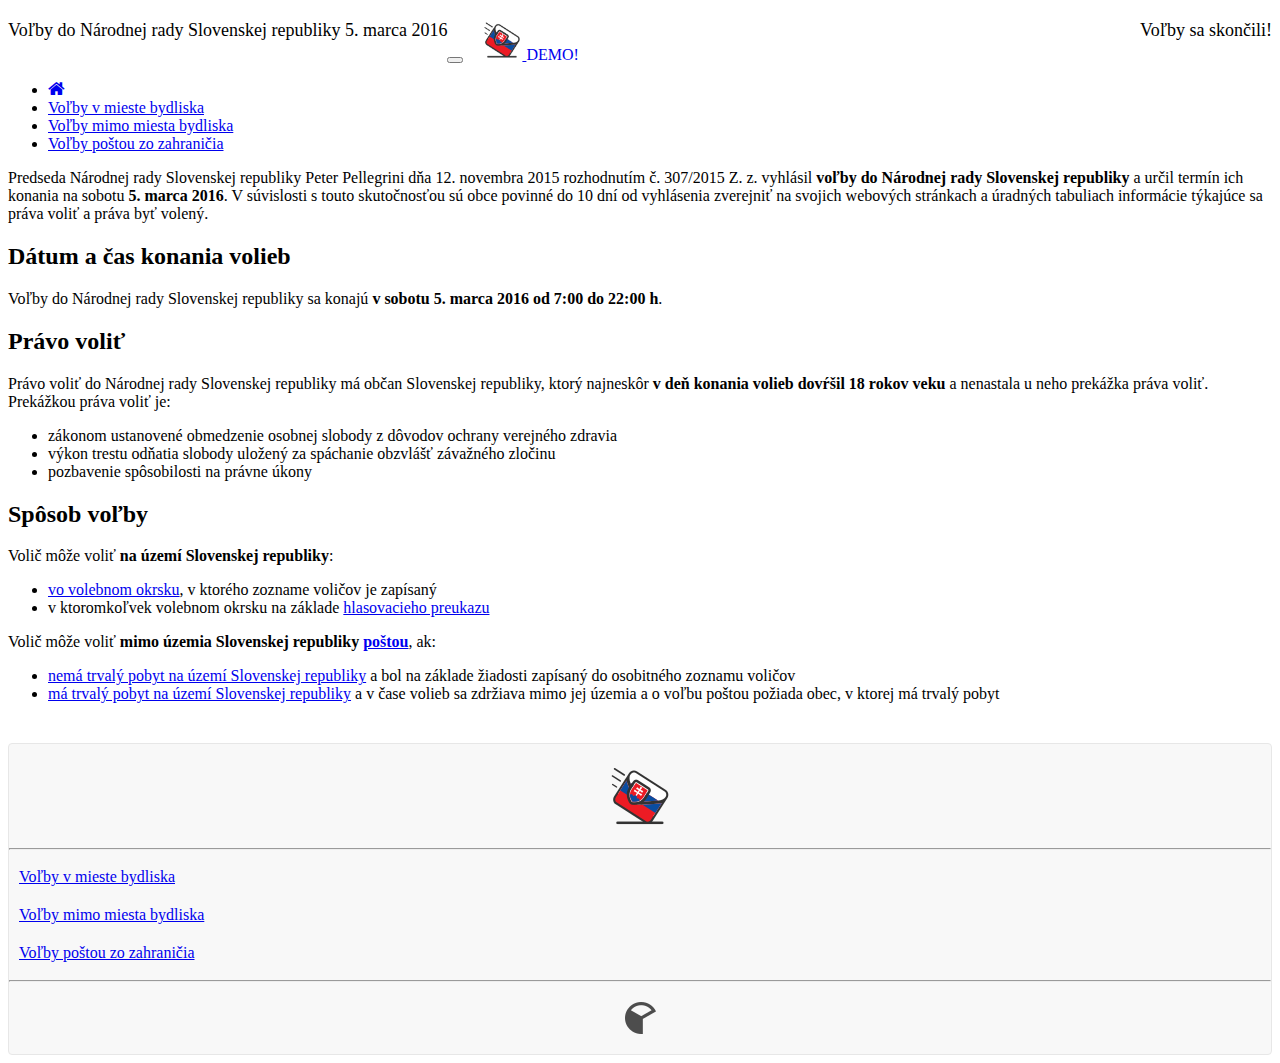
<file: public/index.html>
<!DOCTYPE html>
<html lang="sk">
<head>
    <meta charset="utf-8">
    <meta http-equiv="X-UA-Compatible" content="IE=edge">
    <meta name="viewport" content="width=device-width, initial-scale=1">
    <title>
        Generátor žiadostí o možnosť hlasovať zo zahraničia alebo mimo miesta trvalého bydliska
    </title>
    <link rel="icon" href="favicon.ico">
    <link rel="stylesheet" href="https://maxcdn.bootstrapcdn.com/bootstrap/3.3.5/css/bootstrap.min.css" integrity="sha512-dTfge/zgoMYpP7QbHy4gWMEGsbsdZeCXz7irItjcC3sPUFtf0kuFbDz/ixG7ArTxmDjLXDmezHubeNikyKGVyQ==" crossorigin="anonymous">
    <link rel="stylesheet" href="https://maxcdn.bootstrapcdn.com/font-awesome/4.5.0/css/font-awesome.min.css">
    <link rel="stylesheet" href="css/main.css">
</head>
<body>
<header>
    <div class="banner">
        <div class="container">
            <div class="label label-default pull-right" id="count-down"></div>
            <div class="pull-left">
                Voľby do Národnej rady Slovenskej republiky 5. marca 2016
            </div>

            <div class="clearfix"></div>
        </div>
    </div>

    <nav class="navbar navbar-default">
        <div class="container">
            <div class="navbar-header">
                <button type="button" class="navbar-toggle collapsed" data-toggle="collapse" data-target="#navbar-collapse" aria-expanded="false">
                    <span class="sr-only">Ukázať/skryť hlavné menu</span>
                    <span class="icon-bar"></span>
                    <span class="icon-bar"></span>
                    <span class="icon-bar"></span>
                </button>
                <a class="navbar-brand" href="index.html">
                    <img alt="Brand" src="img/brand-logo.png" style="display: inline-block">
                    <span class="text-danger" style="display: inline-block">DEMO!</span>
                </a>
            </div>

            <div class="collapse navbar-collapse" id="navbar-collapse">
                <ul class="nav navbar-nav">
                    <li class="active">
                        <a href="index.html"><i class="fa fa-home aria-hidden"></i><span class="sr-only">Domov (prezeraná stránka)</span></a>
                    </li>
                    <li>
                        <a href="v-bydlisku.html">Voľby v mieste bydliska</a>
                    </li>
                    <li>
                        <a href="mimo-bydliska.html">Voľby mimo miesta bydliska</a>
                    </li>
                    <li>
                        <a href="zo-zahranicia.html">Voľby poštou zo zahraničia</a>
                    </li>
                </ul>
            </div>
        </div>
    </nav>
</header>


<div class="container">
    <article>
        <div class="well">Predseda Národnej rady Slovenskej republiky Peter Pellegrini dňa 12. novembra 2015 rozhodnutím č. 307/2015 Z. z.
            vyhlásil <strong>voľby do Národnej rady Slovenskej republiky</strong> a určil termín ich konania na sobotu <strong>5. marca 2016</strong>.
            V súvislosti s touto skutočnosťou sú obce povinné do 10 dní od vyhlásenia zverejniť na svojich webových stránkach
            a úradných tabuliach informácie týkajúce sa práva voliť a práva byť volený.</div>

        <div class="panel panel-default">
            <div class="panel-body">
                <h2>Dátum a čas konania volieb</h2>
                <p>Voľby do Národnej rady Slovenskej republiky sa konajú <strong>v sobotu 5. marca 2016 od 7:00 do 22:00 h</strong>.</p>

                <h2>Právo voliť</h2>
                <p>Právo voliť do Národnej rady Slovenskej republiky má občan Slovenskej republiky, ktorý najneskôr <strong>v deň konania volieb
                    dovŕšil 18 rokov veku</strong> a nenastala u neho prekážka práva voliť. Prekážkou práva voliť je:</p>
                <ul>
                    <li>zákonom ustanovené obmedzenie osobnej slobody z dôvodov ochrany verejného zdravia</li>
                    <li>výkon trestu odňatia slobody uložený za spáchanie obzvlášť závažného zločinu</li>
                    <li>pozbavenie spôsobilosti na právne úkony</li>
                </ul>
                <h2>Spôsob voľby</h2>
                <p>Volič môže voliť <strong>na území Slovenskej republiky</strong>:</p>
                <ul>
                    <li><a href="v-bydlisku.html">vo volebnom okrsku</a>, v ktorého zozname voličov je zapísaný</li>
                    <li>v ktoromkoľvek volebnom okrsku na základe <a href="mimo-bydliska.html">hlasovacieho preukazu</a></li>
                </ul>
                <p>Volič môže voliť <strong>mimo územia Slovenskej republiky <a href="zo-zahranicia.html">poštou</a></strong>, ak:</p>
                <ul>
                    <li><a href="zo-zahranicia.html#bez-pobytu">nemá trvalý pobyt na území Slovenskej republiky</a> a bol na základe žiadosti zapísaný
                        do osobitného zoznamu voličov</li>
                    <li><a href="zo-zahranicia.html#s-pobytom">má trvalý pobyt na území Slovenskej republiky</a> a v čase volieb sa zdržiava mimo jej územia
                        a o voľbu poštou požiada obec, v ktorej má trvalý pobyt</li>
                </ul>
            </div>
        </div>
    </article>
</div>

<footer>
    <div class="container">
        <div class="brand-logo">
            <a href="index.html"><img alt="Brand" src="img/brand-logo.png"></a>
        </div>
        <hr>
        <div class="row">
            <div class="footer-nav">
                <div>
                    <div class="col-md-4 text-center">
                        <a href="v-bydlisku.html">Voľby v mieste bydliska</a>
                    </div>
                </div>
                <div>
                    <div class="col-md-4 text-center">
                        <a href="mimo-bydliska.html">Voľby mimo miesta bydliska</a>
                    </div>
                </div>
                <div>
                    <div class="col-md-4 text-center">
                        <a href="zo-zahranicia.html">Voľby poštou zo zahraničia</a>
                    </div>
                </div>
            </div>
        </div>
        <hr>
        <div class="author-logo">
            <a href="mailto:admin@cybest.sk"><img alt="Author" src="img/author-logo.png"></a>
        </div>
    </div>
</footer>

<script src="https://ajax.googleapis.com/ajax/libs/jquery/1.11.3/jquery.min.js"></script>
<script src="https://maxcdn.bootstrapcdn.com/bootstrap/3.3.5/js/bootstrap.min.js" integrity="sha512-K1qjQ+NcF2TYO/eI3M6v8EiNYZfA95pQumfvcVrTHtwQVDG+aHRqLi/ETn2uB+1JqwYqVG3LIvdm9lj6imS/pQ==" crossorigin="anonymous"></script>
<script src="js/main.js"></script>

</body>
</html>
</file>
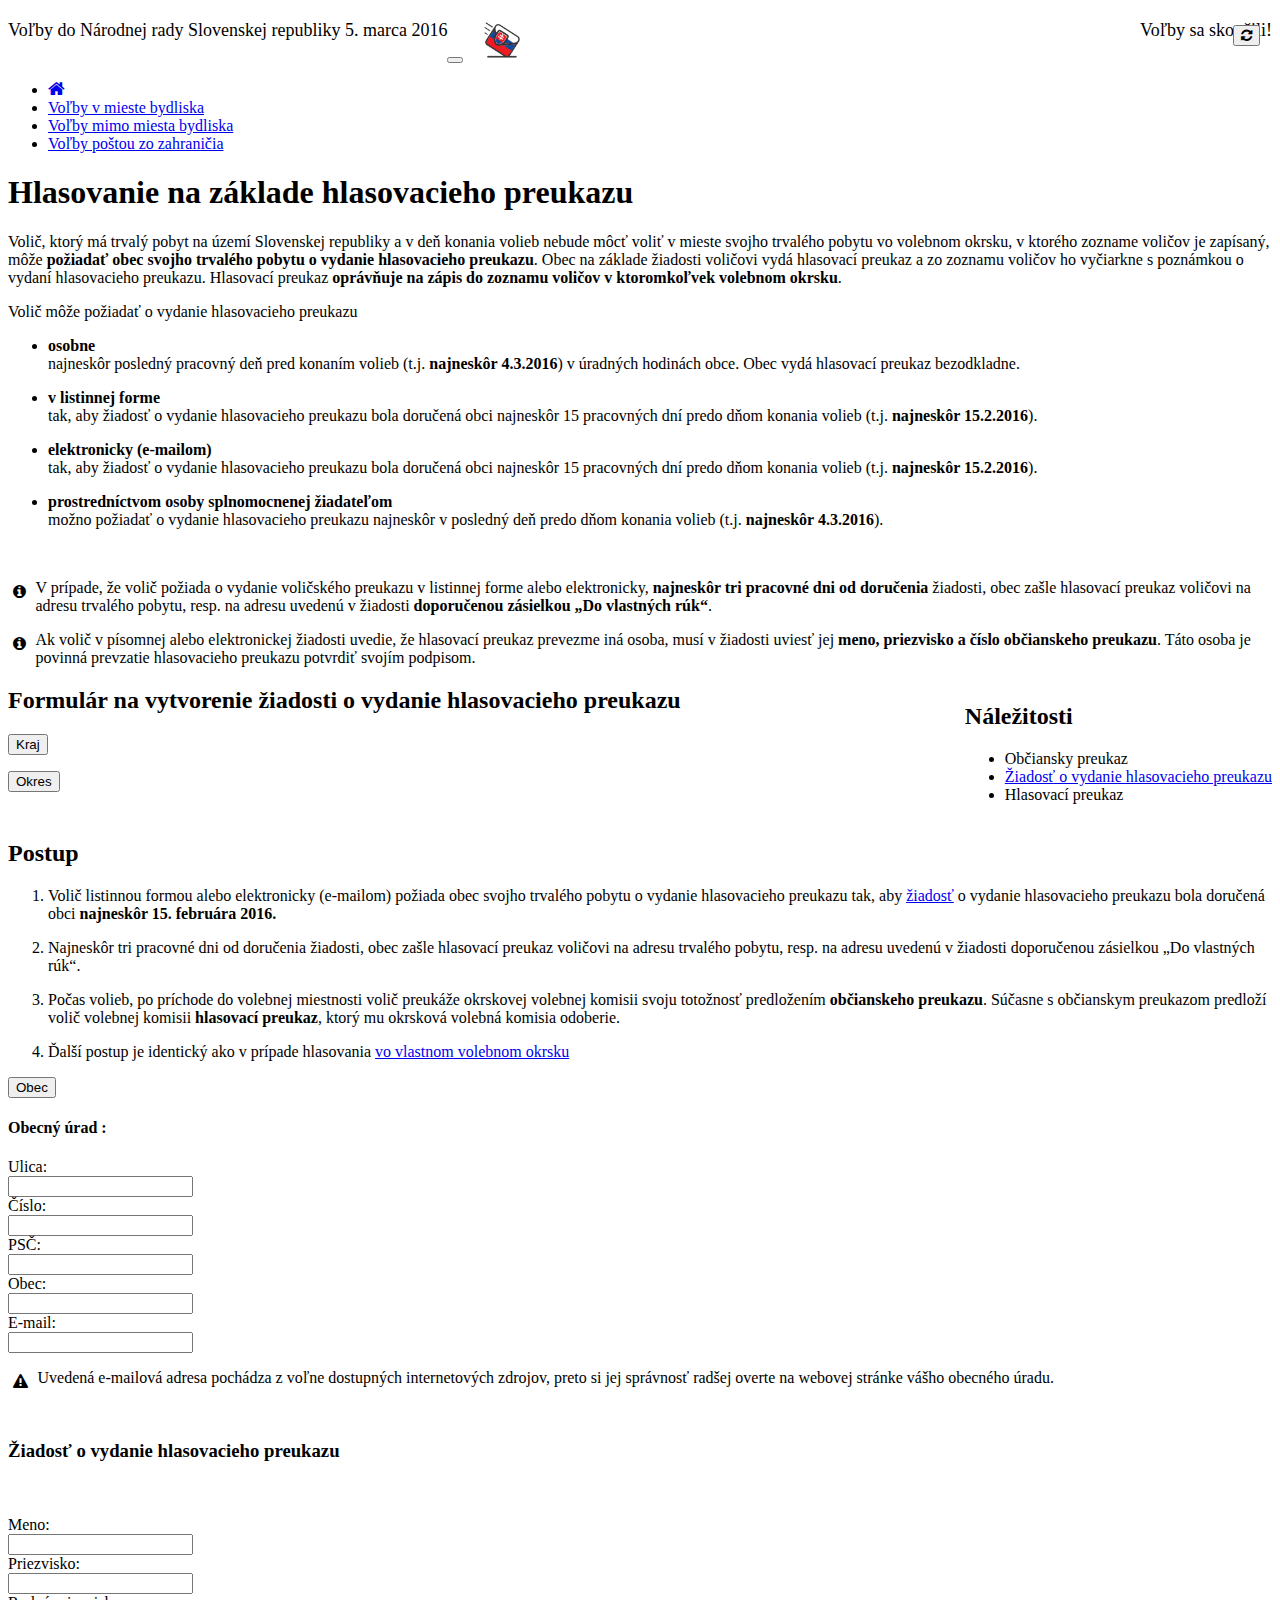
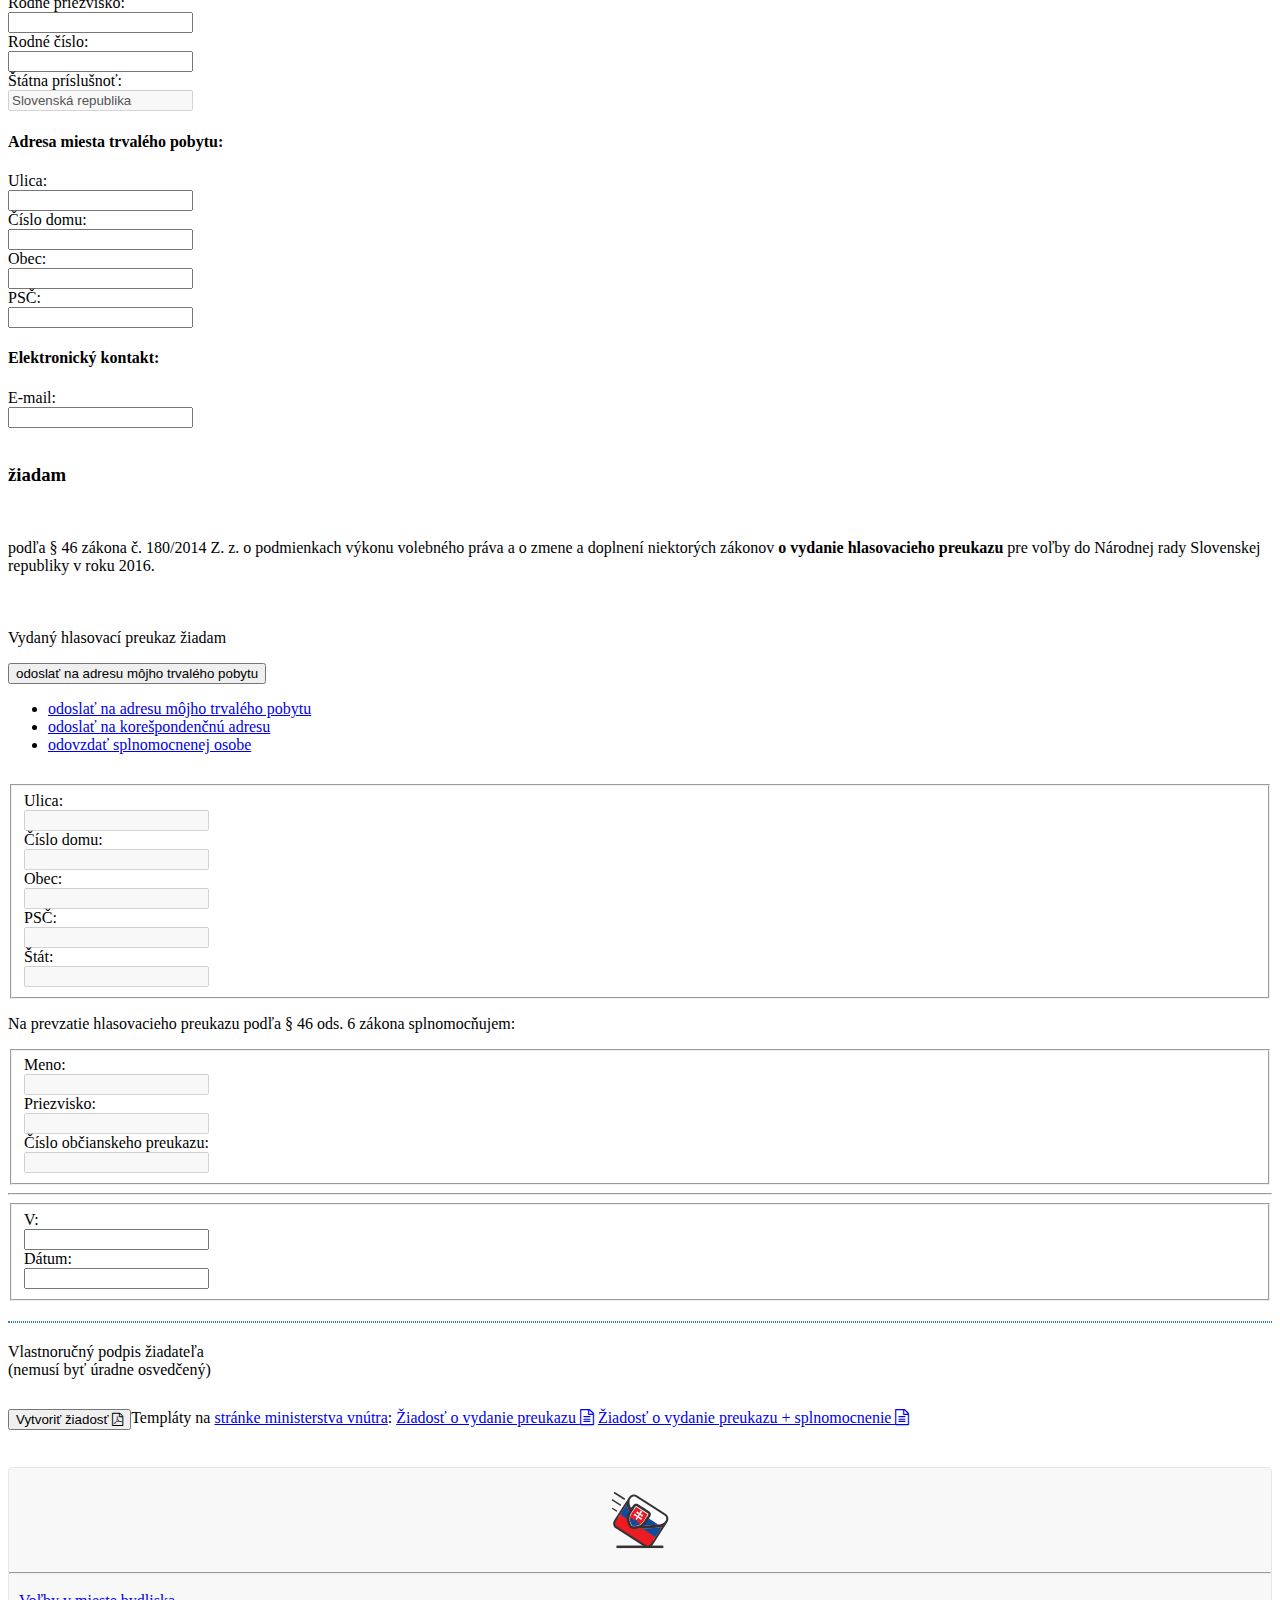
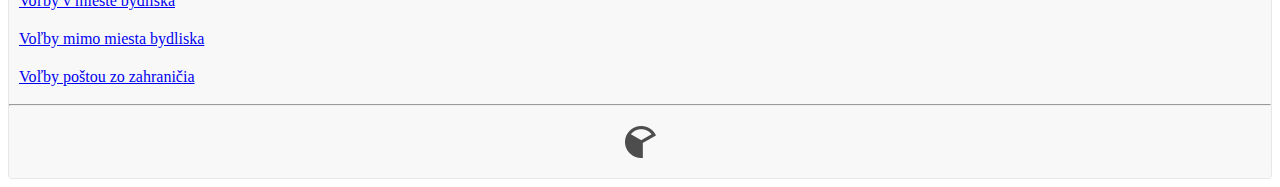
<file: public/mimo-bydliska.html>
<!DOCTYPE html>
<html lang="sk">
<head>
    <meta charset="utf-8">
    <meta http-equiv="X-UA-Compatible" content="IE=edge">
    <meta name="viewport" content="width=device-width, initial-scale=1">
    <title>
        Generátor žiadosti o voličský preukaz
    </title>
    <link rel="icon" href="favicon.ico">
    <link rel="stylesheet" href="https://maxcdn.bootstrapcdn.com/bootstrap/3.3.5/css/bootstrap.min.css" integrity="sha512-dTfge/zgoMYpP7QbHy4gWMEGsbsdZeCXz7irItjcC3sPUFtf0kuFbDz/ixG7ArTxmDjLXDmezHubeNikyKGVyQ==" crossorigin="anonymous">
    <link rel="stylesheet" href="https://maxcdn.bootstrapcdn.com/font-awesome/4.5.0/css/font-awesome.min.css">
    <link rel="stylesheet" href="css/main.css">
</head>
<body>
<header>
    <div class="banner">
        <div class="container">
            <div class="label label-default pull-right" id="count-down"></div>
            <div class="pull-left">
                Voľby do Národnej rady Slovenskej republiky 5. marca 2016
            </div>

            <div class="clearfix"></div>
        </div>
    </div>

    <nav class="navbar navbar-default">
        <div class="container">
            <div class="navbar-header">
                <button type="button" class="navbar-toggle collapsed" data-toggle="collapse" data-target="#navbar-collapse" aria-expanded="false">
                    <span class="sr-only">Ukázať/skryť hlavné menu</span>
                    <span class="icon-bar"></span>
                    <span class="icon-bar"></span>
                    <span class="icon-bar"></span>
                </button>
                <a class="navbar-brand" href="index.html">
                    <img alt="Brand" src="img/brand-logo.png">
                </a>
            </div>

            <div class="collapse navbar-collapse" id="navbar-collapse">
                <ul class="nav navbar-nav">
                    <li>
                        <a href="index.html"><i class="fa fa-home aria-hidden"></i><span class="sr-only">Domov</span></a>
                    </li>
                    <li>
                        <a href="v-bydlisku.html">Voľby v mieste bydliska</a>
                    </li>
                    <li class="active">
                        <a href="mimo-bydliska.html">Voľby mimo miesta bydliska<span class="sr-only"> (prezeraná stránka)</span></a>
                    </li>
                    <li>
                        <a href="zo-zahranicia.html">Voľby poštou zo zahraničia</a>
                    </li>
                </ul>
            </div>
        </div>
    </nav>
</header>

<div class="container">
    <div class="page-header">
        <h1>Hlasovanie na základe hlasovacieho preukazu</h1>
    </div>
    <article>
        <div class="well">
            <p>Volič, ktorý má trvalý pobyt na území Slovenskej republiky a v deň konania volieb nebude môcť voliť v mieste svojho trvalého pobytu
                vo volebnom okrsku, v ktorého zozname voličov je zapísaný, môže <strong>požiadať obec svojho trvalého pobytu o vydanie hlasovacieho preukazu</strong>.
                Obec na základe žiadosti voličovi vydá hlasovací preukaz a zo zoznamu voličov ho vyčiarkne s poznámkou o vydaní hlasovacieho preukazu. Hlasovací preukaz
                <strong>oprávňuje na zápis do zoznamu voličov v ktoromkoľvek volebnom okrsku</strong>.</p>
            <p>Volič môže požiadať o vydanie hlasovacieho preukazu</p>
            <ul>
                <li>
                    <p><strong>osobne</strong>
                        <br>
                        najneskôr posledný pracovný deň pred konaním volieb (t.j. <strong>najneskôr 4.3.2016</strong>) v úradných hodinách obce.
                        Obec vydá hlasovací preukaz bezodkladne.</p>
                </li>
                <li>
                    <p><strong>v listinnej forme</strong>
                        <br>
                        tak, aby žiadosť o vydanie hlasovacieho preukazu bola doručená obci najneskôr 15 pracovných dní predo dňom konania volieb
                        (t.j. <strong>najneskôr 15.2.2016</strong>).
                    </p>
                </li>
                <li>
                    <p><strong>elektronicky (e-mailom)</strong>
                        <br>
                        tak, aby žiadosť o vydanie hlasovacieho preukazu bola doručená obci najneskôr 15 pracovných dní predo dňom konania volieb
                        (t.j. <strong>najneskôr 15.2.2016</strong>).</p>
                </li>
                <li>
                    <p><strong>prostredníctvom osoby splnomocnenej žiadateľom</strong>
                        <br>
                        možno požiadať o vydanie hlasovacieho preukazu najneskôr v posledný deň predo dňom konania volieb (t.j. <strong>najneskôr 4.3.2016</strong>).
                </li>
            </ul>
            <br>
            <div class="alert alert-info">
                <span class="fa fa-info-circle pull-left"></span><p>V prípade, že volič požiada o vydanie voličského preukazu v listinnej forme alebo elektronicky, <strong>najneskôr tri pracovné dni od doručenia</strong> žiadosti,
                    obec zašle hlasovací preukaz voličovi na adresu trvalého pobytu, resp. na adresu uvedenú v žiadosti <strong>doporučenou zásielkou „Do vlastných rúk“</strong>.</p>
            </div>
            <div class="alert alert-info">
                <span class="fa fa-info-circle pull-left"></span><p>Ak volič v písomnej alebo elektronickej žiadosti uvedie, že hlasovací preukaz prevezme iná osoba, musí v žiadosti uviesť jej <strong>meno, priezvisko a číslo občianskeho preukazu</strong>.
                Táto osoba je povinná prevzatie hlasovacieho preukazu potvrdiť svojím podpisom.</p>
            </div>
        </div>

        <div class="row">
            <div class="col-xs-12 col-md-4 pull-right">
                <div class="panel panel-success">
                    <div class="panel-heading">
                        <h2 class="panel-title">Náležitosti</h2>
                    </div>
                    <ul class="list-group text-success">
                        <li class="list-group-item">Občiansky preukaz</li>
                        <li class="list-group-item"><a href="#form-panel">Žiadosť o vydanie hlasovacieho preukazu</a></li>
                        <li class="list-group-item">Hlasovací preukaz</li>
                    </ul>
                </div>
            </div>
            <div class="col-xs-12 col-md-8 pull-left">
                <div class="panel panel-default">
                    <div class="panel-heading">
                        <h2 class="panel-title">Postup</h2>
                    </div>
                    <div class="panel-body">
                        <ol>
                            <li><p>Volič listinnou formou alebo elektronicky (e-mailom) požiada obec svojho trvalého pobytu o vydanie hlasovacieho preukazu tak,
                                aby <a href="#form-panel">žiadosť</a> o vydanie hlasovacieho preukazu bola doručená obci <strong>najneskôr 15. februára 2016.</strong></p></li>
                            <li><p>Najneskôr tri pracovné dni od doručenia žiadosti, obec zašle hlasovací preukaz voličovi na adresu trvalého pobytu, resp. na adresu uvedenú v žiadosti
                                doporučenou zásielkou „Do vlastných rúk“.</p></li>
                            <li><p>Počas volieb, po príchode do volebnej miestnosti volič preukáže okrskovej volebnej komisii svoju totožnosť predložením <strong>občianskeho preukazu</strong>.
                                Súčasne s občianskym preukazom predloží volič volebnej komisii <strong>hlasovací preukaz</strong>, ktorý mu okrsková volebná komisia odoberie.</p></li>
                            <li><p>Ďalší postup je identický ako v prípade hlasovania <a href="v-bydlisku.html">vo vlastnom volebnom okrsku</a></p></li>
                        </ol>
                    </div>
                </div>
            </div>
        </div>

        <form action="#"  id="form-panel">
            <div class="panel panel-primary">
                <div class="panel-heading">
                    <h2 class="panel-title">Formulár na vytvorenie žiadosti o vydanie hlasovacieho preukazu</h2>
                </div>

                <div class="panel-body">
                    <div class="row">
                        <div class="col-md-6 col-md-offset-5">
                            <div class="panel panel-default">
                                <div class="panel-body form-horizontal">
                                    <div class="col-xs-12">
                                        <div class="town-picker">
                                            <div class="btn-group btn-group-justified" role="group" aria-label="Kraj-okres-obec">
                                                <div class="btn-group" role="group">
                                                    <button type="button" class="btn btn-primary dropdown-toggle" id="shiresMenu" data-toggle="dropdown" aria-haspopup="true" aria-expanded="true">
                                                        Kraj <span class="caret"></span>
                                                    </button>
                                                    <ul class="dropdown-menu" aria-labelledby="shiresMenu" id="shiresMenuList">

                                                    </ul>
                                                </div>

                                                <div class="btn-group" role="group">
                                                    <button type="button" class="btn btn-primary dropdown-toggle" id="countiesMenu" data-toggle="dropdown" aria-haspopup="true" aria-expanded="true">
                                                        Okres <span class="caret"></span>
                                                    </button>
                                                    <ul class="dropdown-menu" aria-labelledby="countiesMenu" id="countiesMenuList">

                                                    </ul>
                                                </div>

                                                <div class="btn-group" role="group">
                                                    <button type="button" class="btn btn-primary dropdown-toggle" id="townsMenu" data-toggle="dropdown" aria-haspopup="true" aria-expanded="true">
                                                        Obec <span class="caret"></span>
                                                    </button>
                                                    <ul class="dropdown-menu" aria-labelledby="townsMenu" id="townsMenuList">

                                                    </ul>
                                                </div>
                                            </div>
                                        </div>
                                    </div>
                                    <h4 class="text-primary col-sm-10 col-sm-offset-2">Obecný úrad <span id="council-title"></span>:</h4>
                                    <div class="form-group">
                                        <label for="council-street" class="col-sm-2 control-label">Ulica:</label>
                                        <div class="col-sm-10">
                                            <input type="text" class="form-control" name="council-street" id="council-street" required>
                                        </div>
                                    </div>
                                    <div class="form-group">
                                        <label for="council-streetnumber" class="col-sm-2 control-label">Číslo:</label>
                                        <div class="col-sm-10">
                                            <input type="text" class="form-control" name="council-streetnumber" id="council-streetnumber">
                                        </div>
                                    </div>
                                    <div class="form-group">
                                        <label for="council-zip" class="col-sm-2 control-label">PSČ:</label>
                                        <div class="col-sm-10">
                                            <input type="text" class="form-control" name="council-zip" id="council-zip" required>
                                        </div>
                                    </div>
                                    <div class="form-group">
                                        <label for="council-city" class="col-sm-2 control-label">Obec:</label>
                                        <div class="col-sm-10">
                                            <input type="text" class="form-control" name="council-city" id="council-city" required>
                                        </div>
                                    </div>
                                    <div class="form-group">
                                        <label for="council-email" class="col-sm-2 control-label">E-mail:</label>
                                        <div class="col-sm-10">
                                            <input type="email" class="form-control" name="council-email" id="council-email" required>
                                        </div>
                                    </div>
                                    <div class="row">
                                        <div class="col-sm-10 col-sm-offset-2">
                                            <div class="alert alert-warning">
                                                <span class="fa fa-exclamation-triangle pull-left"></span>
                                                <p>Uvedená e-mailová adresa pochádza z voľne dostupných internetových zdrojov, preto si jej správnosť radšej
                                                    overte na webovej stránke vášho obecného úradu.</p>
                                            </div>
                                        </div>
                                    </div>
                                </div>
                            </div>
                        </div>
                    </div>
                    <br>
                    <h3 class="text-center text-primary">Žiadosť o vydanie hlasovacieho preukazu</h3>
                    <br><br>

                    <div class="row">
                        <div class="col-md-10 col-md-offset-1">
                            <div class="panel panel-default">
                                <div class="panel-body form-horizontal">
                                    <div class="form-group">
                                        <label for="voter-name" class="col-sm-3 control-label">Meno:</label>
                                        <div class="col-sm-9">
                                            <input type="text" class="form-control" name="voter-name" id="voter-name" required>
                                        </div>
                                    </div>
                                    <div class="form-group">
                                        <label for="voter-surname" class="col-sm-3 control-label">Priezvisko:</label>
                                        <div class="col-sm-9">
                                            <input type="text" class="form-control" name="voter-surname" id="voter-surname" required>
                                        </div>
                                    </div>
                                    <div class="form-group">
                                        <label for="voter-birthname" class="col-sm-3 control-label">Rodné priezvisko:</label>
                                        <div class="col-sm-9">
                                            <input type="text" class="form-control" name="voter-birthname" id="voter-birthname">
                                        </div>
                                    </div>
                                    <div class="form-group">
                                        <label for="voter-number" class="col-sm-3 control-label">Rodné číslo:</label>
                                        <div class="col-sm-9">
                                            <input type="text" class="form-control" name="voter-number" id="voter-number" required>
                                        </div>
                                    </div>
                                    <div class="form-group">
                                        <label for="voter-citizenship" class="col-sm-3 control-label">Štátna príslušnoť:</label>
                                        <div class="col-sm-9">
                                            <input type="text" class="form-control" name="voter-number" id="voter-citizenship" value="Slovenská republika" disabled>
                                        </div>
                                    </div>
                                    <h4 class="text-primary col-sm-9 col-sm-offset-3">Adresa miesta trvalého pobytu:</h4>
                                    <div class="form-group">
                                        <label for="voter-street" class="col-sm-3 control-label">Ulica:</label>
                                        <div class="col-sm-9">
                                            <input type="text" class="form-control" name="voter-street" id="voter-street" required>
                                        </div>
                                    </div>
                                    <div class="form-group">
                                        <label for="voter-streetnumber" class="col-sm-3 control-label">Číslo domu:</label>
                                        <div class="col-sm-9">
                                            <input type="text" class="form-control" name="voter-street-number" id="voter-streetnumber" required>
                                        </div>
                                    </div>
                                    <div class="form-group">
                                        <label for="voter-city" class="col-sm-3 control-label">Obec:</label>
                                        <div class="col-sm-9">
                                            <input type="text" class="form-control" name="voter-city" id="voter-city" required>
                                        </div>
                                    </div>
                                    <div class="form-group">
                                        <label for="voter-zip" class="col-sm-3 control-label">PSČ:</label>
                                        <div class="col-sm-9">
                                            <input type="text" class="form-control" name="voter-zip" id="voter-zip" required>
                                        </div>
                                    </div>
                                    <h4 class="text-primary col-sm-9 col-sm-offset-3">Elektronický kontakt:</h4>
                                    <div class="form-group">
                                        <label for="voter-email" class="col-sm-3 control-label">E-mail:</label>
                                        <div class="col-sm-9">
                                            <input type="email" class="form-control" name="voter-email" id="voter-email" required>
                                        </div>
                                    </div>
                                </div>
                            </div>
                        </div>
                    </div>
                    <br>
                    <h3 class="text-center text-primary">žiadam</h3>
                    <br>
                    <p class="text-primary">podľa § 46 zákona č. 180/2014 Z. z. o podmienkach výkonu volebného práva a o zmene a doplnení niektorých zákonov <strong>o vydanie hlasovacieho preukazu</strong>
                        pre voľby do Národnej rady Slovenskej republiky v roku 2016.</p>
                    <br>

                    <div id="select-delivery">
                        <div class="row">
                            <div class="col-md-3">
                                <p class="text-primary">Vydaný hlasovací preukaz žiadam</p>
                            </div>
                            <div class="col-md-6">
                                <div class="dropdown">
                                    <button class="btn btn-block btn-primary dropdown-toggle" type="button" id="dropdown-delivery" data-toggle="dropdown" aria-haspopup="true" aria-expanded="true">
                                        odoslať na adresu môjho trvalého pobytu
                                        <span class="caret"></span>
                                    </button>
                                    <ul class="dropdown-menu" aria-labelledby="dropdown-delivery" id="dropdown-menu-delivery">
                                        <li class="active"><a href="#" id="select-delivery-permanent">odoslať na adresu môjho trvalého pobytu</a></li>
                                        <li><a href="#" id="select-delivery-temporary">odoslať na korešpondenčnú adresu</a></li>
                                        <li><a href="#" id="select-delivery-proxy">odovzdať splnomocnenej osobe</a></li>
                                    </ul>
                                </div>
                            </div>
                        </div>
                    </div>


                    <div class="row">
                        <div class="col-md-10 col-md-offset-1">
                            <div class="panel panel-default hide" id="panel-delivery-temporary">
                                <div class="panel-body form-horizontal">
                                    <fieldset disabled>
                                        <div class="form-group">
                                            <label for="delivery-street" class="col-sm-3 control-label">Ulica:</label>
                                            <div class="col-sm-9">
                                                <input type="text" class="form-control" name="delivery-street" id="delivery-street" required>
                                            </div>
                                        </div>
                                        <div class="form-group">
                                            <label for="delivery-streetnumber" class="col-sm-3 control-label">Číslo domu:</label>
                                            <div class="col-sm-9">
                                                <input type="text" class="form-control" name="delivery-street-number" id="delivery-streetnumber" required>
                                            </div>
                                        </div>
                                        <div class="form-group">
                                            <label for="delivery-city" class="col-sm-3 control-label">Obec:</label>
                                            <div class="col-sm-9">
                                                <input type="text" class="form-control" name="delivery-city" id="delivery-city" required>
                                            </div>
                                        </div>
                                        <div class="form-group">
                                            <label for="delivery-zip" class="col-sm-3 control-label">PSČ:</label>
                                            <div class="col-sm-9">
                                                <input type="text" class="form-control" name="delivery-zip" id="delivery-zip" required>
                                            </div>
                                        </div>
                                        <div class="form-group">
                                            <label for="delivery-state" class="col-sm-3 control-label">Štát:</label>
                                            <div class="col-sm-9">
                                                <input type="text" class="form-control" name="delivery-state" id="delivery-state" required>
                                            </div>
                                        </div>
                                    </fieldset>
                                </div>
                            </div>
                        </div>
                    </div>


                    <div class="row">
                        <div class="col-md-10 col-md-offset-1">
                            <div class="panel panel-default hide" id="panel-delivery-proxy">
                                <div class="panel-body form-horizontal">
                                    <p class="text-primary">Na prevzatie hlasovacieho preukazu podľa § 46 ods. 6 zákona splnomocňujem:</p>

                                    <fieldset disabled>
                                        <div class="form-group">
                                            <label for="proxy-name" class="col-sm-3 control-label">Meno:</label>
                                            <div class="col-sm-9">
                                                <input type="text" class="form-control" name="proxy-name" id="proxy-name" required>
                                            </div>
                                        </div>
                                        <div class="form-group">
                                            <label for="proxy-surname" class="col-sm-3 control-label">Priezvisko:</label>
                                            <div class="col-sm-9">
                                                <input type="text" class="form-control" name="proxy-surname" id="proxy-surname" required>
                                            </div>
                                        </div>
                                        <div class="form-group">
                                            <label for="proxy-id" class="col-sm-3 control-label">Číslo občianskeho preukazu:</label>
                                            <div class="col-sm-9">
                                                <input type="text" class="form-control" name="proxy-id" id="proxy-id" required>
                                            </div>
                                        </div>
                                    </fieldset>
                                </div>
                            </div>
                        </div>
                    </div>
                    <hr>
                    <fieldset>
                        <div class="row">
                            <div class="col-md-5 col-md-offset-1">
                                <div class="form-horizontal">
                                    <div class="form-group">
                                        <label for="doc-where" class="col-xs-2 control-label">V:</label>
                                        <div class="col-xs-10">
                                            <input type="text" class="form-control" name="doc-where" id="doc-where" required>
                                        </div>
                                    </div>
                                </div>
                            </div>
                            <div class="col-md-5">
                                <div class="form-horizontal">
                                    <div class="form-group">
                                        <label for="doc-date" class="col-xs-2 control-label">Dátum:</label>
                                        <div class="col-xs-10">
                                            <input type="text" class="form-control" name="doc-date" id="doc-date" required>
                                        </div>
                                    </div>
                                </div>
                            </div>
                        </div>
                    </fieldset>
                    <div class="row">
                        <div class="col-md-6 col-md-offset-3">
                            <div id="signature-parent">
                                <div id="signature"></div>
                                <button class="btn btn-default" data-toggle="tooltip" title="Resetovať podpis"><span class="fa fa-refresh"></span></button>
                                <div class="text-primary text-center">Vlastnoručný podpis žiadateľa<br>(nemusí byť úradne osvedčený)</div>
                            </div>
                        </div>
                    </div>
                </div>

                <div class="panel-footer">
                    <div class="row">
                        <div class="col-xs-12 col-md-3">
                            <button class="btn btn-primary pull-left" type="submit" id="button-application">Vytvoriť žiadosť <i class="fa fa-file-pdf-o"></i></button>
                        </div>

                        <div class="col-xs-12 col-md-9">
                            <div class="panel-footer-templates-home">
                                Templáty na <a href="http://www.minv.sk/?nr16-preukaz" target="_blank">stránke ministerstva vnútra</a>:
                            </div>
                            <div class="panel-footer-templates-buttons">
                                <a class="btn btn-default" href="http://www.minv.sk/?nr16-preukaz&subor=230515" target="_blank" role="button">Žiadosť o vydanie preukazu <i class="fa fa-file-text-o"></i></a>
                                <a class="btn btn-default" href="http://www.minv.sk/?nr16-preukaz&subor=230517" target="_blank" role="button">Žiadosť o vydanie preukazu + splnomocnenie <i class="fa fa-file-text-o"></i></a>
                            </div>
                            <div class="clearfix"></div>
                        </div>
                    </div>
                </div>
            </div>
        </form>
    </article>
</div>

<footer>
    <div class="container">
        <div class="brand-logo">
            <a href="index.html"><img alt="Brand" src="img/brand-logo.png"></a>
        </div>
        <hr>
        <div class="row">
            <div class="footer-nav">
                <div>
                    <div class="col-md-4 text-center">
                        <a href="v-bydlisku.html">Voľby v mieste bydliska</a>
                    </div>
                </div>
                <div>
                    <div class="col-md-4 text-center">
                        <a href="mimo-bydliska.html">Voľby mimo miesta bydliska</a>
                    </div>
                </div>
                <div>
                    <div class="col-md-4 text-center">
                        <a href="zo-zahranicia.html">Voľby poštou zo zahraničia</a>
                    </div>
                </div>
            </div>
        </div>
        <hr>
        <div class="author-logo">
            <a href="mailto:admin@cybest.sk"><img alt="Author" src="img/author-logo.png"></a>
        </div>
    </div>
</footer>

<script src="https://ajax.googleapis.com/ajax/libs/jquery/1.11.3/jquery.min.js"></script>
<script src="https://maxcdn.bootstrapcdn.com/bootstrap/3.3.5/js/bootstrap.min.js" integrity="sha512-K1qjQ+NcF2TYO/eI3M6v8EiNYZfA95pQumfvcVrTHtwQVDG+aHRqLi/ETn2uB+1JqwYqVG3LIvdm9lj6imS/pQ==" crossorigin="anonymous"></script>
<script src="js/jSignature.min.js"></script>
<script src='js/pdfmake.min.js'></script>
<script src="js/vfs_fonts.js"></script>
<script src="js/main.js"></script>
<script src="js/away.js"></script>
</body>
</html>
</file>
<file: public/css/main.css>
.fa.fa-exclamation-triangle,
.fa.fa-info-circle,
.fa.fa-ban {
    font-size: 15px;
    padding: 5px;
}

header .banner {
    font-size: 18px;
    margin: 20px 0;
}

header .navbar-header a.navbar-brand {
    padding: 5px 15px;
}

header .navbar-header a.navbar-brand img {
    width: 40px;
    height: 40px;
}

header i.fa.fa-home {
    font-size: 18px;
}

.panel-footer-templates-home,
.panel-footer-templates-buttons {
    display: inline-block;
}

.town-picker {
    margin-bottom: 20px;
}

#select-delivery {
    margin: 20px 0 30px 0;
}

#select-delivery .dropdown-menu {
    min-width: auto;
    width: 100%;
}

#signature-parent {
    margin-bottom: 30px;
}

#signature-parent button {
    position: absolute;
    top: 25px;
    right : 20px;
}

#signature {
    border: 1px dotted #337AB7;
    border-radius: 4px;
    margin: 20px 0;
    cursor:crosshair;
}

footer {
    background-color: #f8f8f8;
    border: 1px solid #e7e7e7;
    border-radius: 4px;
    margin-top: 40px;
}

footer .brand-logo {
    margin: 20px auto;
    height: 64px;
    width: 64px;
}

footer .footer-nav a {
    padding: 10px;
    display: block;
}

footer .author-logo {
    margin: 20px auto;
    height: 32px;
    width: 30px;
}
</file>
